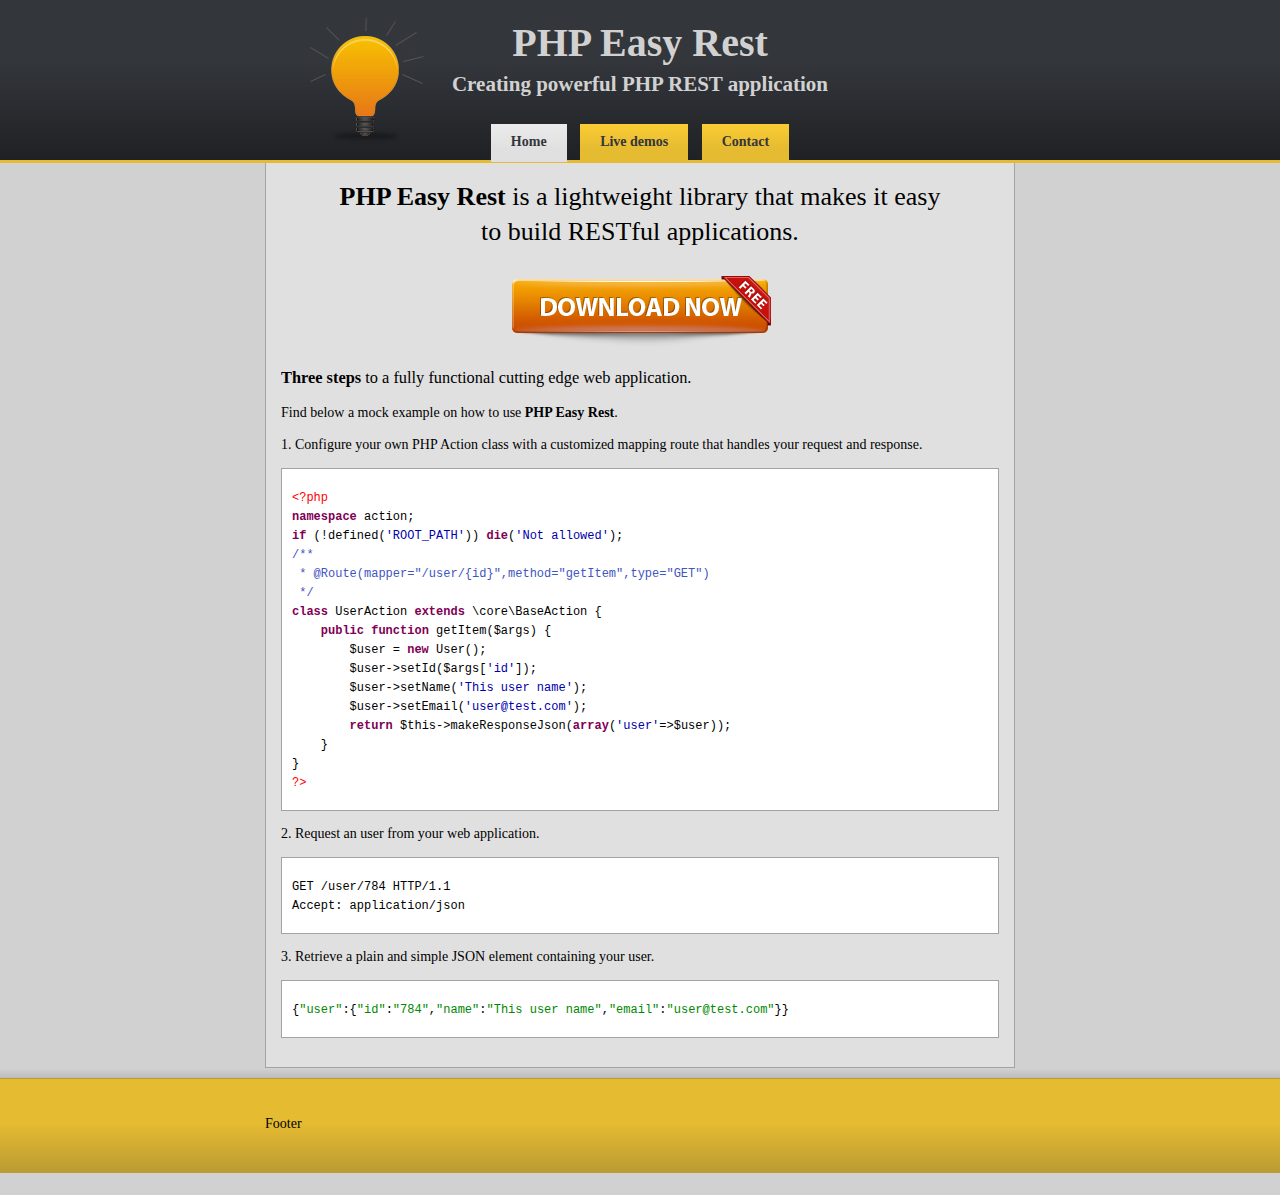
<file: demo/index.html>
<!DOCTYPE html>
<html lang="en" id="PHPEasyRest">
<head>
<title>PHP Easy Rest - Creating powerful PHP REST application</title>
<meta charset="utf-8" />
<meta http-equiv="content-type" content="text/html; charset=utf-8" />
<link rel="stylesheet" type="text/css" href="style.css" />
</head>
<body>
    <header>
        <div class="wrapper">
            <div id="logo">&nbsp;</div>
            <hgroup>
                <h1>PHP Easy Rest</h1>
                <h2>Creating powerful PHP REST application</h2>
            </hgroup>
        </div>
    </header>
    <div class="wrapper">
        <article>
            <nav>
                <ul>
                    <li class="selected">
                        <div>
                            <a href="index.html" class="nav-link selected">Home</a>
                         </div>
                    </li>
                    <li>
                        <div>
                            <a href="live-demos.html" class="nav-link">Live demos</a>
                         </div>
                    </li>
                    <li>
                        <div>
                            <a href="contact.html" class="nav-link">Contact</a>
                         </div>
                    </li>
                </ul>
            </nav>
            <div id="main-content">
                <h1>
        <strong>PHP Easy Rest</strong> is a lightweight library that makes it easy<br /> to build RESTful applications.
    </h1>
    <p style="text-align: center;">
        <a href="http://github.com/regisdiogo/"><img src="images/download-button-orange.png" /></a>
    </p>
    <h3>
        <strong>Three steps</strong> to a fully functional cutting edge web application.
    </h3>
    <p>
        Find below a mock example on how to use <strong>PHP Easy Rest</strong>.
    </p>
    <p>
        1. Configure your own PHP Action class with a customized mapping route that handles your request and response. 
    </p>
<pre>
<code>
<span class="php-red">&lt;?php</span>
<span class="php-keyword">namespace</span> action;
<span class="php-keyword">if</span> (!defined(<span class="php-string">'ROOT_PATH'</span>)) <span class="php-keyword">die</span>(<span class="php-string">'Not allowed'</span>);
<span class="php-doc">/**
 * @Route(mapper="/user/{id}",method="getItem",type="GET")
 */</span>
<span class="php-keyword">class</span> UserAction <span class="php-keyword">extends</span> \core\BaseAction {
    <span class="php-keyword">public function</span> getItem($args) {
        $user = <span class="php-keyword">new</span> User();
        $user-&gt;setId($args[<span class="php-string">'id'</span>]);
        $user-&gt;setName(<span class="php-string">'This user name'</span>);
        $user-&gt;setEmail(<span class="php-string">'user@test.com'</span>);
        <span class="php-keyword">return</span> $this-&gt;makeResponseJson(<span class="php-keyword">array</span>(<span class="php-string">'user'</span>=&gt;$user));
    }
}
<span class="php-red">?&gt;</span>
</code>
</pre>
    <p>
        2. Request an user from your web application.
    </p>
<pre>
<code>
GET /user/784 HTTP/1.1
Accept: application/json
</code>
</pre>
    <p>
        3. Retrieve a plain and simple JSON element containing your user. 
    </p>
<pre>
<code>
{<span class="php-json">"user"</span>:{<span class="php-json">"id"</span>:<span class="php-json">"784"</span>,<span class="php-json">"name"</span>:<span class="php-json">"This user name"</span>,<span class="php-json">"email"</span>:<span class="php-json">"user@test.com"</span>}}
</code>
</pre>
            </div>
        </article>
    </div>
    <footer>
        <span id="footer-separator">&nbsp;</span>
        <br />
        <br />
        <div class="wrapper">
            Footer
        </div>
    </footer>
<script type="text/javascript" src="jquery-1.9.1.min.js"></script>
<script type="text/javascript" src="script.js"></script>
</body>
</html>
</file>
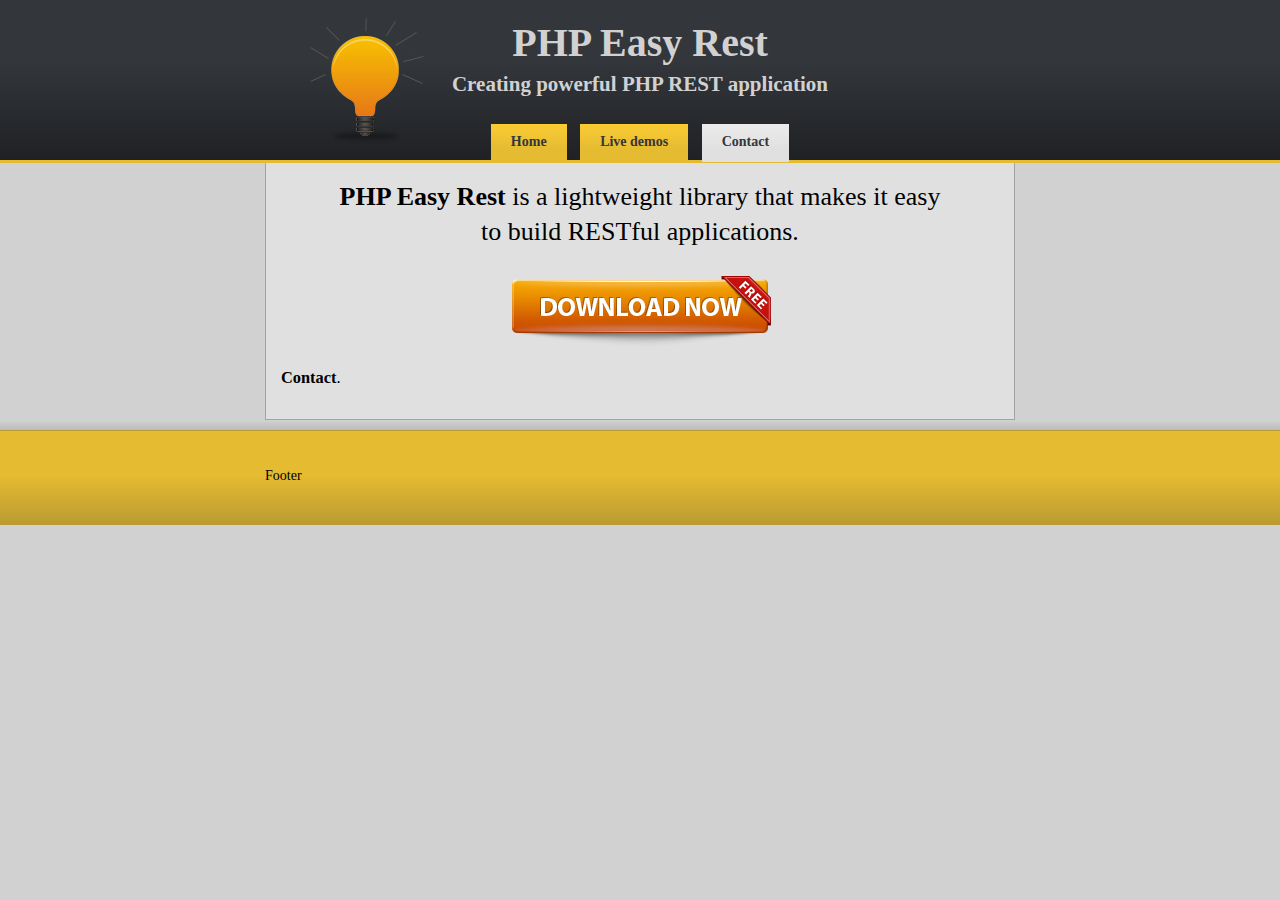
<file: demo/contact.html>
<!DOCTYPE html>
<html lang="en" id="PHPEasyRest">
<head>
<title>PHP Easy Rest - Creating powerful PHP REST application</title>
<meta charset="utf-8" />
<meta http-equiv="content-type" content="text/html; charset=utf-8" />
<link rel="stylesheet" type="text/css" href="style.css" />
</head>
<body>
    <header>
        <div class="wrapper">
            <div id="logo">&nbsp;</div>
            <hgroup>
                <h1>PHP Easy Rest</h1>
                <h2>Creating powerful PHP REST application</h2>
            </hgroup>
        </div>
    </header>
    <div class="wrapper">
        <article>
            <nav>
                <ul>
                    <li class="selected">
                        <div>
                            <a href="index.html" class="nav-link">Home</a>
                         </div>
                    </li>
                    <li>
                        <div>
                            <a href="live-demos.html" class="nav-link">Live demos</a>
                         </div>
                    </li>
                    <li>
                        <div>
                            <a href="contact.html" class="nav-link selected">Contact</a>
                         </div>
                    </li>
                </ul>
            </nav>
            <div id="main-content">
            <h1>
                <strong>PHP Easy Rest</strong> is a lightweight library  that makes it easy<br /> to build RESTful applications.
            </h1>
            <p style="text-align: center;">
                <a href="http://github.com/regisdiogo/"><img src="images/download-button-orange.png" /></a>
            </p>
            <h3>
                <strong>Contact</strong>.
            </h3>
            </div>
        </article>
    </div>
    <footer>
        <span id="footer-separator">&nbsp;</span>
        <br />
        <br />
        <div class="wrapper">
            Footer
        </div>
    </footer>
<script type="text/javascript" src="jquery-1.9.1.min.js"></script>
<script type="text/javascript" src="script.js"></script>
</body>
</html>
</file>
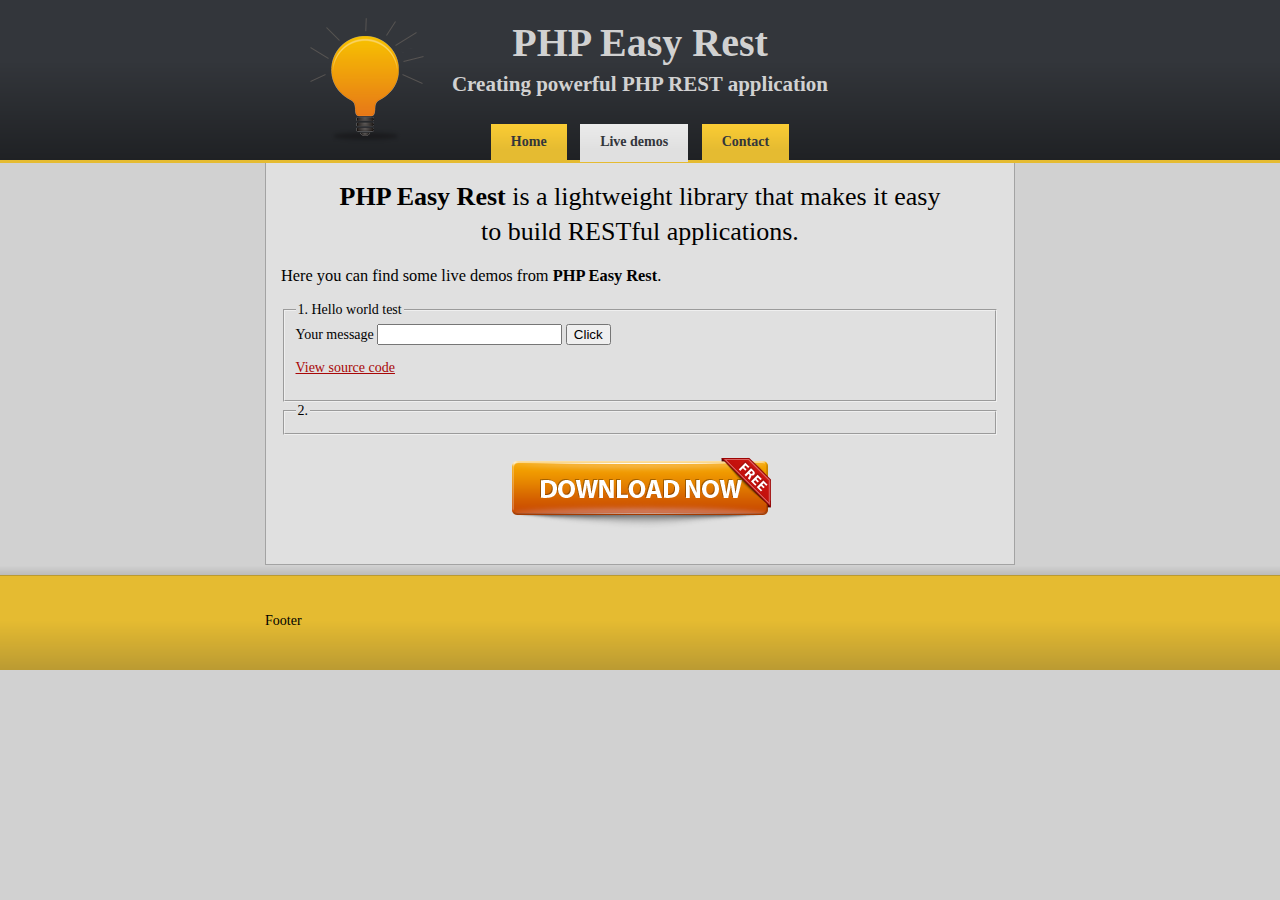
<file: demo/live-demos.html>
<!DOCTYPE html>
<html lang="en" id="PHPEasyRest">
<head>
<title>PHP Easy Rest - Creating powerful PHP REST application</title>
<meta charset="utf-8" />
<meta http-equiv="content-type" content="text/html; charset=utf-8" />
<link rel="stylesheet" type="text/css" href="style.css" />
</head>
<body>
    <header>
        <div class="wrapper">
            <div id="logo">&nbsp;</div>
            <hgroup>
                <h1>PHP Easy Rest</h1>
                <h2>Creating powerful PHP REST application</h2>
            </hgroup>
        </div>
    </header>
    <div class="wrapper">
        <article>
            <nav>
                <ul>
                    <li class="selected">
                        <div>
                            <a href="index.html" class="nav-link">Home</a>
                         </div>
                    </li>
                    <li>
                        <div>
                            <a href="live-demos.html" class="nav-link selected">Live demos</a>
                         </div>
                    </li>
                    <li>
                        <div>
                            <a href="contact.html" class="nav-link">Contact</a>
                         </div>
                    </li>
                </ul>
            </nav>
            <div id="main-content">
            <h1>
                <strong>PHP Easy Rest</strong> is a lightweight library that makes it easy<br /> to build RESTful applications.
            </h1>
            <h3>
                Here you can find some live demos from <strong>PHP Easy Rest</strong>.
            </h3>
            <fieldset>
                <legend>1. Hello world test</legend>
                <form action="../helloworld" method="post">
                    <label>Your message</label>
                    <input type="text" id="your-message" name="your-message" />
                    <input type="button" value="Click" class="btn-test-1" />
                    <div class="result"></div>
                </form>
                <p>
                    <a href="javascript:void(0);" class="show-source-code">View source code</a>
                    <a href="javascript:void(0);" class="hide-source-code" style="display: none;">Hide source code</a>
                </p>
                <div class="source-code" style="display: none;">
<pre>
<code>
<span class="php-title">HelloWorldAction.php</span>
<span class="php-red">&lt;?php</span>
<span class="php-keyword">namespace</span> action;
<span class="php-keyword">if</span> (!defined(<span class="php-string">'ROOT_PATH'</span>)) <span class="php-keyword">die</span>(<span class="php-string">'Not allowed'</span>);
<span class="php-doc">/**
 * @Route(mapper="/helloworld",method="showMessage",type="POST")
 */</span>
<span class="php-keyword">class</span> HelloWorldAction <span class="php-keyword">extends</span> \core\BaseAction {
    <span class="php-keyword">public function</span> showMessage($args) {
        $hello = <span class="php-string">'This is your message: "'</span>.$args[<span class="php-string">'your-message'</span>].'".';
        <span class="php-keyword">return</span> $this-&gt;makeResponseJson(<span class="php-keyword">array</span>(<span class="php-string">'message'</span>=&gt;$hello));
    }
}
<span class="php-red">?&gt;</span>
</code>
</pre>
<pre>
<code>
<span class="php-title">Script.js</span>
<span class="php-keyword">var</span> trigger = $(<span class="php-string">'.btn-test-1'</span>);
trigger.click(<span class="php-keyword">function</span>() {
    $.ajax({
        type : trigger.parent(<span class="php-string">'form'</span>).attr(<span class="php-string">'method'</span>),
        url : trigger.parent(<span class="php-string">'form'</span>).attr(<span class="php-string">'action'</span>),
        data : trigger.parent(<span class="php-string">'form'</span>).serialize(),
        success : <span class="php-keyword">function</span>(data) {
            <span class="php-keyword">var</span> result = <span class="php-string">'Json response: &lt;br /&gt;'</span>;
            jQuery.each(data, <span class="php-keyword">function</span>(key, value) {
                result += key + <span class="php-string">': '</span> + value + <span class="php-string">'&lt;br /&gt;'</span>;
            });
            trigger.parent(<span class="php-string">'form'</span>).children(<span class="php-string">'.result'</span>).html(result);
        }
    });
});
</code>
</pre>
                </div>
            </fieldset>
            <fieldset>
                <legend>2. </legend>
            </fieldset>
            <p style="text-align: center;">
                <a href="http://github.com/regisdiogo/"><img src="images/download-button-orange.png" /></a>
            </p>
            </div>
        </article>
    </div>
    <footer>
        <span id="footer-separator">&nbsp;</span>
        <br />
        <br />
        <div class="wrapper">
            Footer
        </div>
    </footer>
<script type="text/javascript" src="jquery-1.9.1.min.js"></script>
<script type="text/javascript" src="script.js"></script>
</body>
</html>
</file>
<file: demo/style.css>
html,body {
    margin: 0;
    padding: 0;
    font: 14px/18px Tahoma;
    background-color: #D1D1D1;
}

#logo {
    background: url("images/logo.png") no-repeat scroll 0 0 transparent;
    display: block;
    position: absolute;
    height: 135px;
    width: 135px;
    left: 35px;
    top: 16px;
}

h1 {
    text-align: center;
    font-size: 26px;
    font-weight: normal;
    line-height: 35px;
}

hgroup>h1 {
    font-size: 40px;
    margin-top: 0px;
    padding-top: 35px;
}

hgroup>h1,hgroup>h2 {
    font-weight: bold;
    color: #D1D1D1;
    line-height: 15px;
}

article>h1 {
    text-align: center;
}

article h3 {
    font-weight: normal;
}

article {
    border: 1px solid #A3A3A3;
    border-top: none;
    padding: 15px;
    background-color: #E0E0E0;
}

article>h3 {
    font-weight: normal;
}

header {
    background: url("images/header-bg.png") repeat-x scroll 0 bottom #33363B;
    border-bottom: 3px solid #E5BB31;
    height: 160px;
    width: 100%;
    text-align: center;
}

footer {
    bottom: 0;
    left: 0;
    padding-bottom: 40px;
    background: url("images/footer-bg.png") repeat-x scroll 0 bottom #E5BB31;
}

.wrapper {
    width: 750px;
    position: relative;
    margin: 0 auto;
}

#footer-separator {
    background: url("images/footer-separator.png") repeat-x scroll 0 bottom;
    border-bottom: 1px solid #BA9A32;
    display: block;
    height: 10px;
}

pre {
    border: 1px solid #A3A3A3;
    background-color: #fff;
    padding: 0px 10px;
}

code {
    padding: 0;
    margin: 0;
    font-family: Consolas, "Liberation Mono", Courier, monospace;
    font-size: 9pt;
}

.php-red {
    color: #ff0000;
}

.php-keyword {
    color: #7F0055;
    font-weight: bold;
}

.php-string {
    color: #0000AC;
}

.php-doc {
    color: #3F55BF;
}

.php-json {
    color: #080;
}

.php-title {
    color: #AAAAAA;
    font-weight: bold;
}

nav {
    text-align: center;
    margin-top: -56px;
}

nav ul {
    padding: 0;
    margin: 0;
}

nav li {
    display: inline-block;
    padding: 11px 5px;
}

nav div>a {
    background: url("images/menu-tab-bg.png") repeat-x scroll 0 top #E5BB31;
    border-bottom: 3px solid #E5BB31;
    padding: 10px 20px;
    text-decoration: none;
    color: #33363B;
    font-weight: bold;
}

nav div>a:hover {
    background: url("images/menu-tab-selected-bg.png") repeat-x scroll 0 top
        #E0E0E0;
    border-bottom: 3px solid #E5BB31;
    padding: 10px 20px;
    text-decoration: underline;
}

nav div>a.selected {
    background: url("images/menu-tab-selected-bg.png") repeat-x scroll 0 top
        #E0E0E0;
    border-bottom: 3px solid #E0E0E0;
}

#main-content {
    overflow: hidden;
}

.show-source-code,.hide-source-code {
    text-decoration: underline;
    color: #A80707;
}

.show-source-code:hover,.hide-source-code:hover {
    text-decoration: none;
}
</file>
